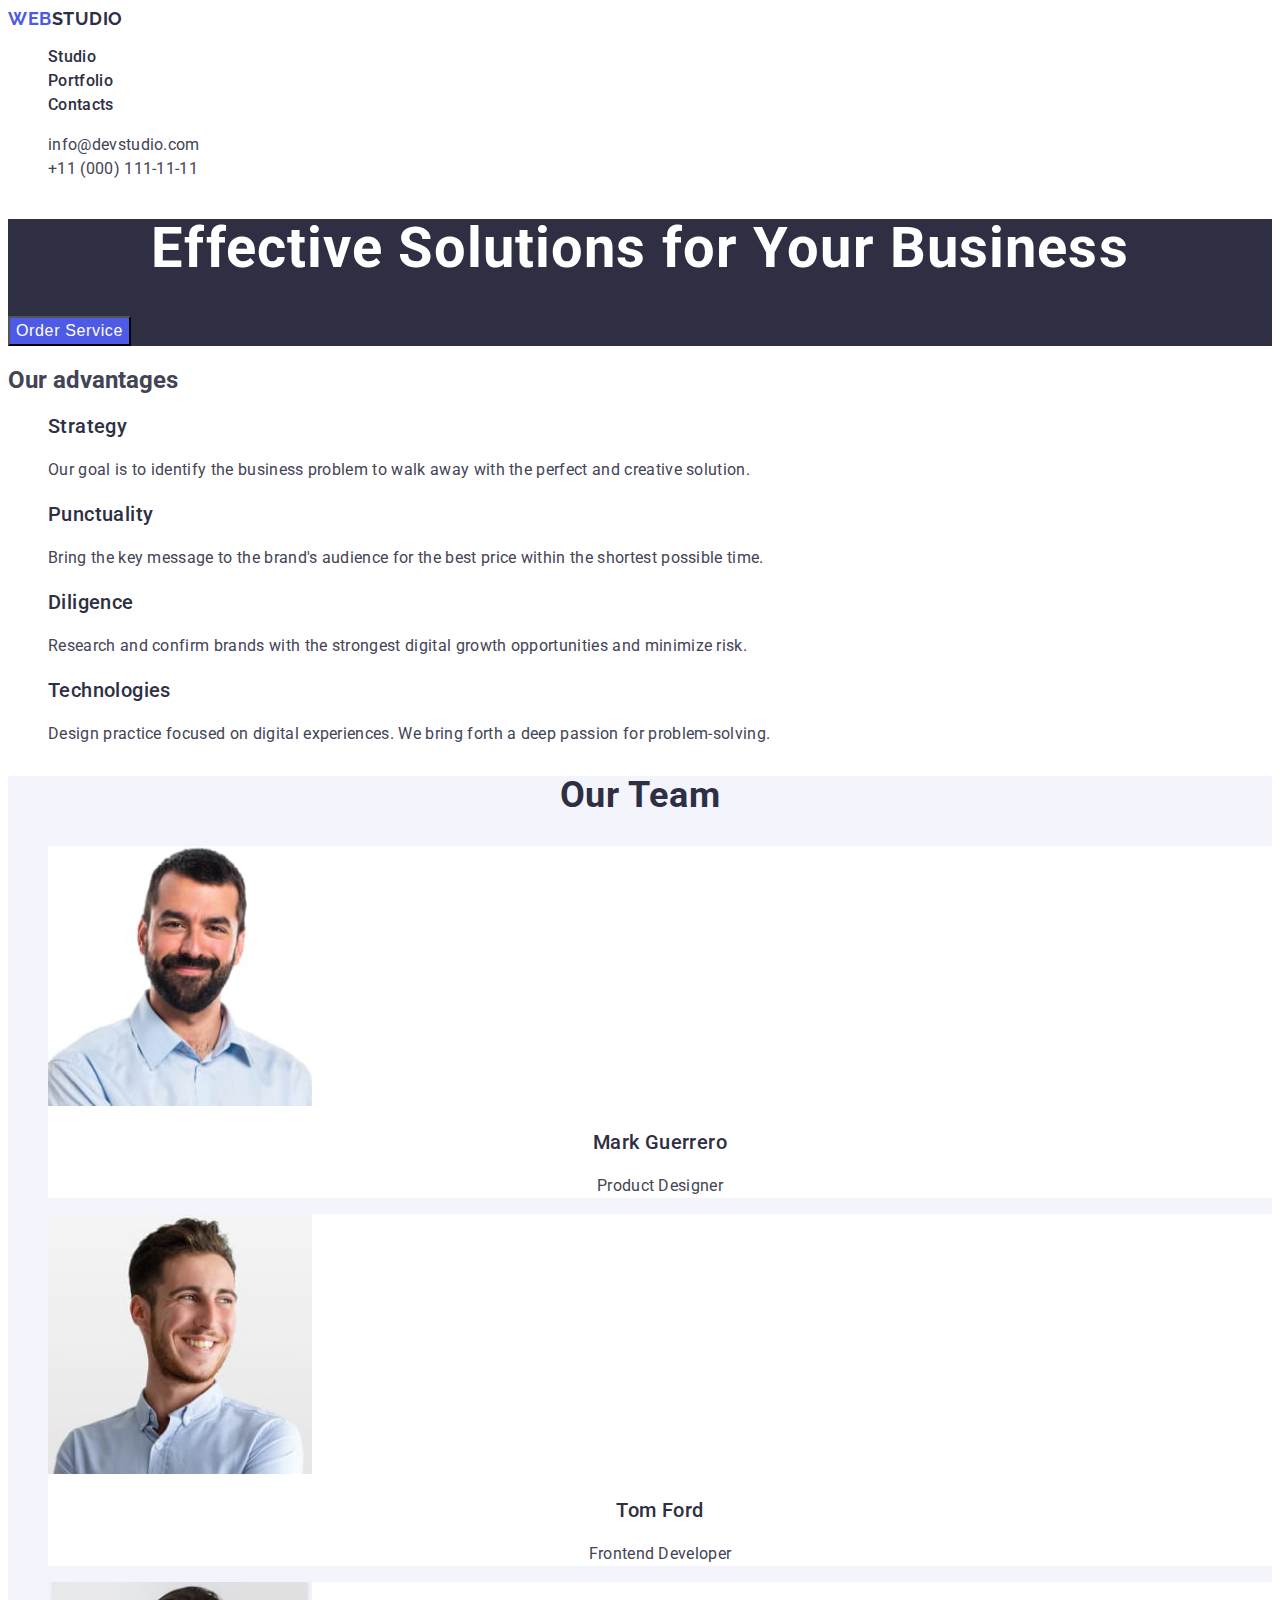
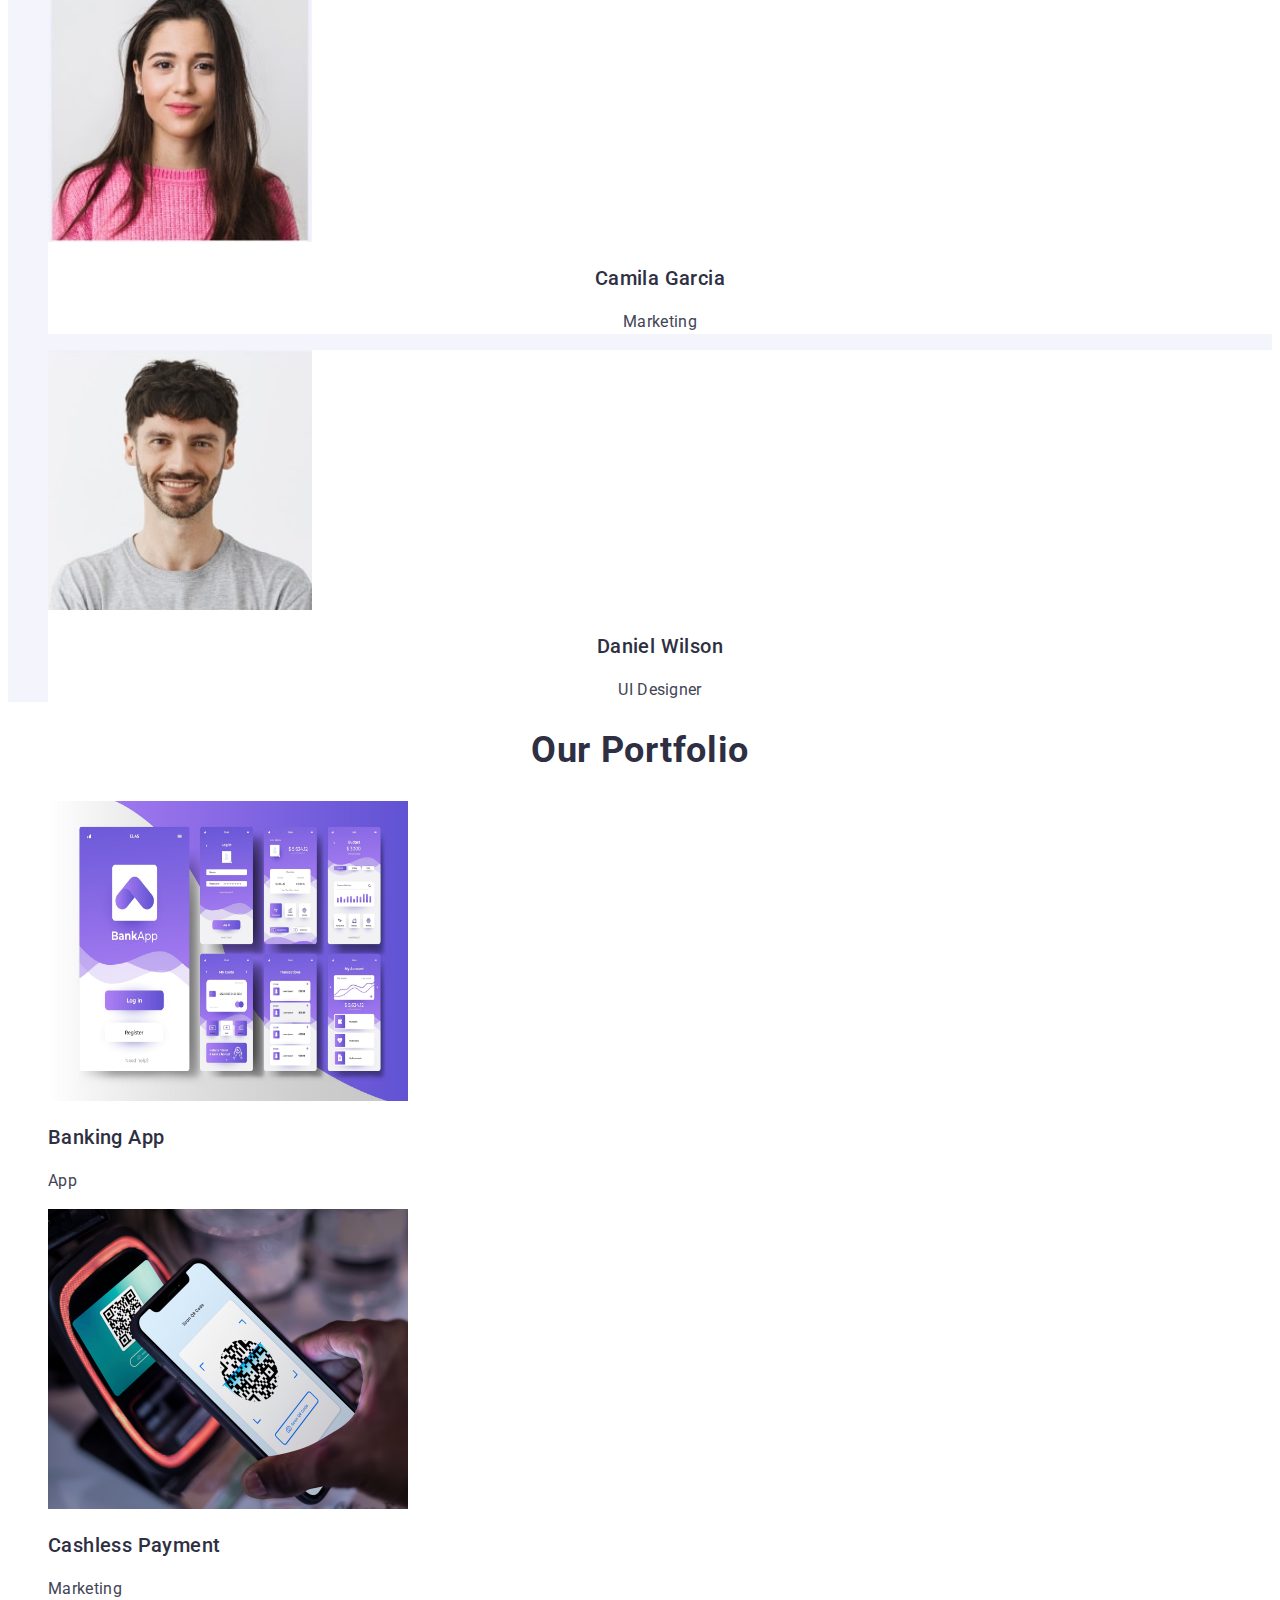
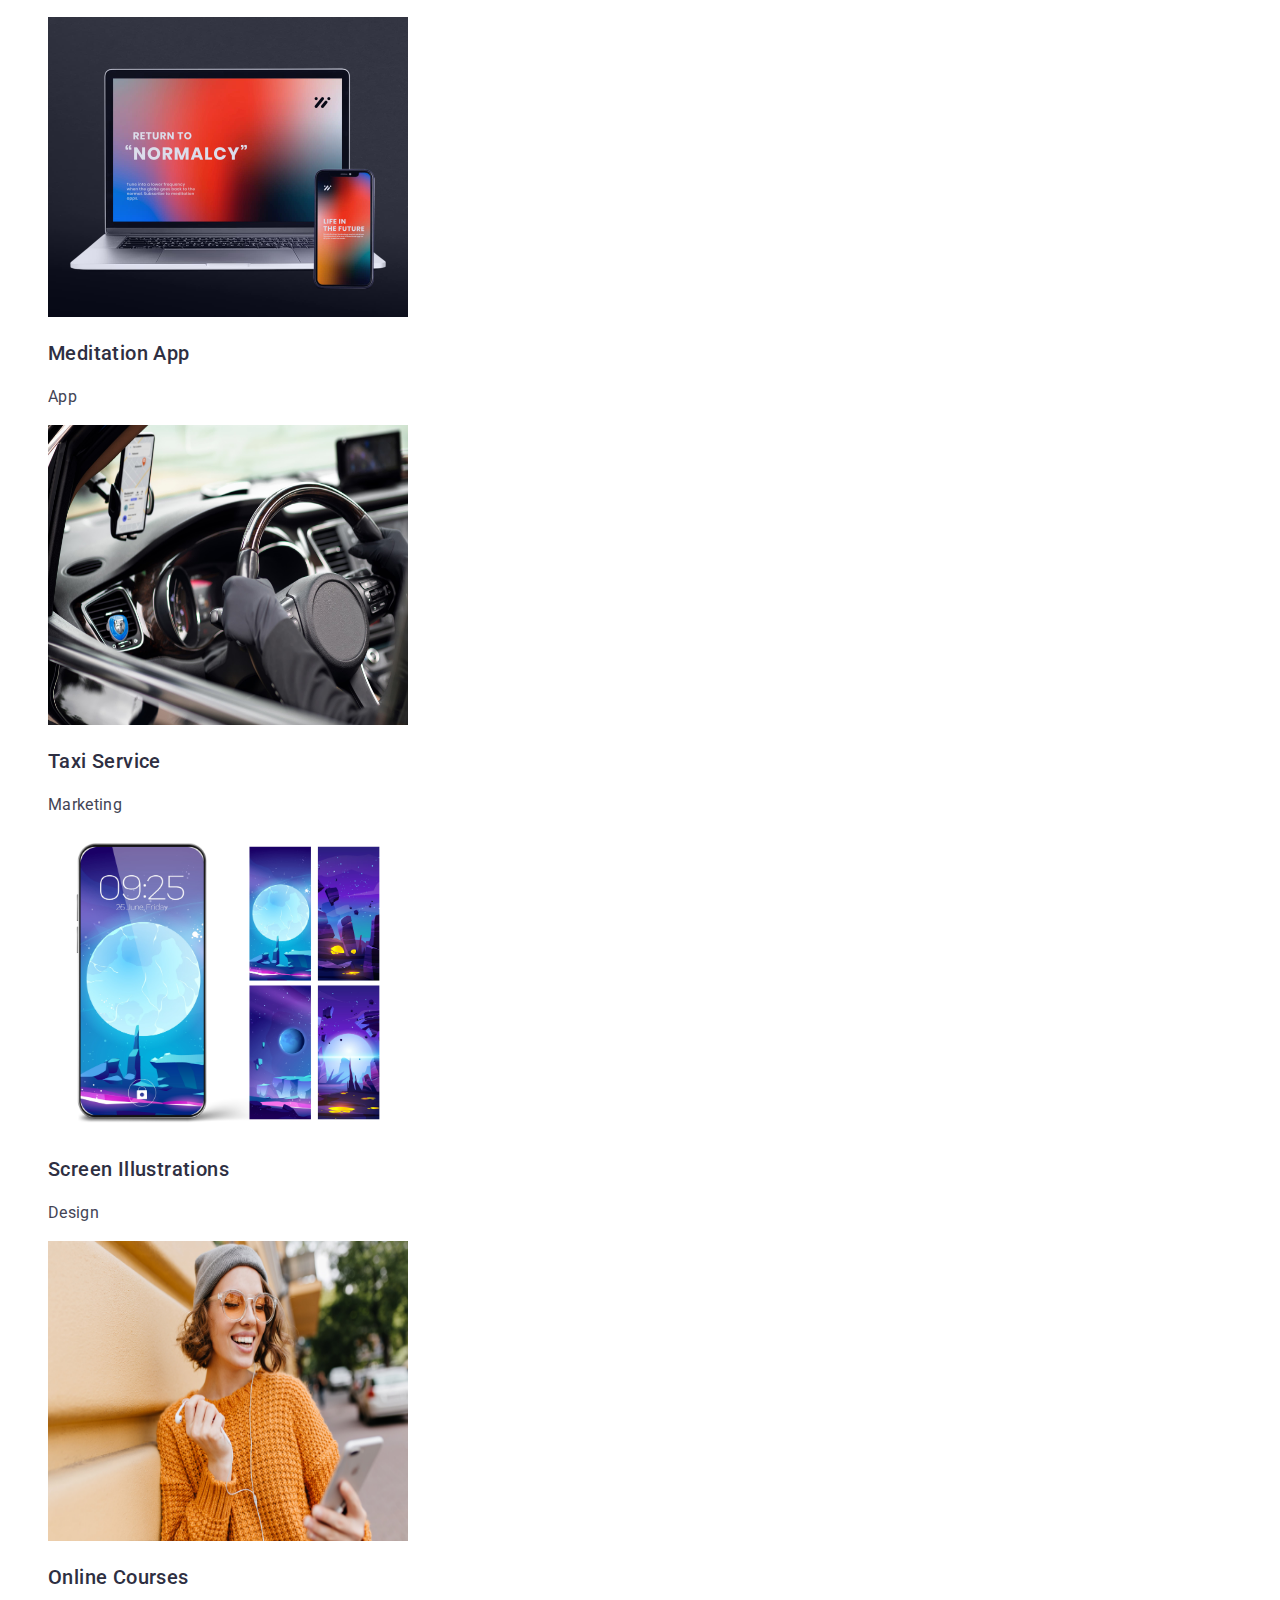
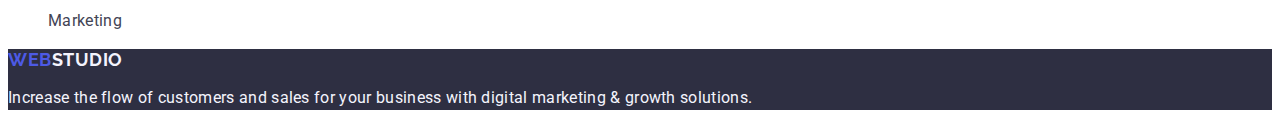
<file: index.html>
<!DOCTYPE html>
<html lang="en">
  <head>
    <meta charset="UTF-8" />
    <meta name="viewport" content="width=device-width, initial-scale=1.0" />
    <title>WebStudio</title>

    <link
      rel="stylesheet"
      href="https://cdnjs.cloudflare.com/ajax/libs/modern-normalize/3.0.1/modern-normalize.min.css"
      integrity="sha512-q6WgHqiHlKyOqslT/lgBgodhd03Wp4BEqKeW6nNtlOY4quzyG3VoQKFrieaCeSnuVseNKRGpGeDU3qPmabCANg=="
      crossorigin="anonymous"
      referrerpolicy="no-referrer"
    />

    <link rel="preconnect" href="https://fonts.googleapis.com" />
    <link rel="preconnect" href="https://fonts.gstatic.com" crossorigin />
    <link
      href="https://fonts.googleapis.com/css2?family=Raleway:wght@700&family=Roboto:wght@400;500;700&display=swap"
      rel="stylesheet"
    />

    <link rel="stylesheet" href="./css/styles.css" />
  </head>
  <body>
    <header class="page-header">
      <nav class="header-nav">
        <a class="logo header-logo" href="./index.html"
          >Web<span class="logo-part">Studio</span></a
        >
        <ul class="nav-list">
          <li class="nav-item">
            <a class="nav-link" href="./index.html">Studio</a>
          </li>
          <li class="nav-item">
            <a class="nav-link" href="">Portfolio</a>
          </li>
          <li class="nav-item">
            <a class="nav-link" href="">Contacts</a>
          </li>
        </ul>
      </nav>
      <address class="contacts">
        <ul class="contacts-list">
          <li class="contacts-item">
            <a class="contacsts-link" href="mailto:info@devstudio.com"
              >info@devstudio.com</a
            >
          </li>
          <li class="contacts-item">
            <a class="contacsts-link" href="tel:+110001111111"
              >+11 (000) 111-11-11</a
            >
          </li>
        </ul>
      </address>
    </header>

    <main>
      <section class="section-line">
        <h1 class="section-h">Effective Solutions for Your Business</h1>
        <button class="section-button" type="button">Order Service</button>
      </section>

      <section>
        <h2>Our advantages</h2>
        <ul>
          <li>
            <h3 class="page-our">Strategy</h3>
            <p class="item-our">
              Our goal is to identify the business problem to walk away with the
              perfect and creative solution.
            </p>
          </li>
          <li>
            <h3 class="page-our">Punctuality</h3>
            <p class="item-our">
              Bring the key message to the brand's audience for the best price
              within the shortest possible time.
            </p>
          </li>
          <li>
            <h3 class="page-our">Diligence</h3>
            <p class="item-our">
              Research and confirm brands with the strongest digital growth
              opportunities and minimize risk.
            </p>
          </li>
          <li>
            <h3 class="page-our">Technologies</h3>
            <p class="item-our">
              Design practice focused on digital experiences. We bring forth a
              deep passion for problem-solving.
            </p>
          </li>
        </ul>
      </section>

      <section class="our-team">
        <h2 class="page-team">Our Team</h2>
        <ul>
          <li class="section-lina">
            <img
              src="./images/mark-guerrero.jpg"
              alt="Mark Guerrero"
              width="264"
              height="260"
            />
            <h3 class="page-mark">Mark Guerrero</h3>
            <p class="page-product">Product Designer</p>
          </li>
          <li class="section-lina">
            <img
              src="./images/tom-ford.jpg"
              alt="Tom Ford"
              width="264"
              height="260"
            />
            <h3 class="page-mark">Tom Ford</h3>
            <p class="page-product">Frontend Developer</p>
          </li>
          <li class="section-lina">
            <img
              src="./images/camila_garcia.jpg"
              alt="Camila Garcia"
              width="264"
              height="260"
            />
            <h3 class="page-mark">Camila Garcia</h3>
            <p class="page-product">Marketing</p>
          </li>
          <li class="section-lina">
            <img
              src="./images/daniel-wilson.jpg"
              alt="Daniel Wilson"
              width="264"
              height="260"
            />
            <h3 class="page-mark">Daniel Wilson</h3>
            <p class="page-product">UI Designer</p>
          </li>
        </ul>
      </section>

      <section class="our-portfolio">
        <h2 class="page-portfolio">Our Portfolio</h2>
        <ul>
          <li>
            <img
              class="our-li"
              src="./images/banking_app.jpg"
              alt="Banking App"
              width="360"
              height="300"
            />
            <h3 class="page-banking">Banking App</h3>
            <p class="page-app">App</p>
          </li>
          <li>
            <img
              src="./images/cashless_payment.jpg"
              alt="Cashless Payment"
              width="360"
              height="300"
            />
            <h3 class="page-banking">Cashless Payment</h3>
            <p class="page-app">Marketing</p>
          </li>
          <li>
            <img
              src="./images/meditation_app.jpg"
              alt="Meditation App"
              width="360"
              height="300"
            />
            <h3 class="page-banking">Meditation App</h3>
            <p class="page-app">App</p>
          </li>
          <li>
            <img
              src="./images/taxi_service.jpg"
              alt="Taxi Service"
              width="360"
              height="300"
            />
            <h3 class="page-banking">Taxi Service</h3>
            <p class="page-app">Marketing</p>
          </li>
          <li>
            <img
              src="./images/screen_illustrations.jpg"
              alt="Screen Illustrations"
              width="360"
              height="300"
            />
            <h3 class="page-banking">Screen Illustrations</h3>
            <p class="page-app">Design</p>
          </li>
          <li>
            <img
              src="./images/online_courses.jpg"
              alt="Online Courses"
              width="360"
              height="300"
            />
            <h3 class="page-banking">Online Courses</h3>
            <p class="page-app">Marketing</p>
          </li>
        </ul>
      </section>
    </main>
    <footer class="page-footer">
      <a class="logo footer-logo" href="./index.html"
        >Web<span class="logo-part-footer">Studio</span></a
      >
      <p class="footer-item">
        Increase the flow of customers and sales for your business with digital
        marketing & growth solutions.
      </p>
    </footer>
  </body>
</html>
</file>
<file: css/styles.css>
body {
 font-family: "Roboto", sans-serif;
 color: #434455;
 background-color: #fff;
}

ul,
ol {
 list-style-type: none;
}

a {
 text-decoration: none;
}

.logo {
font-family: "Raleway", sans-serif;
font-weight: 700;
    font-size: 18px;
    line-height: 1.17;
    letter-spacing: 0.03em;
    text-transform: uppercase;
    color: #4d5ae5;
}

.header-logo .logo-part {
        color: #2e2f42;
}

.nav-link {
    font-weight: 500;
        font-size: 16px;
        line-height: 1.5;
        letter-spacing: 0.02em;
        color: #2e2f42;
}

.contacts {
    font-style: normal;
}

.contacsts-link {
    font-size: 16px;
    line-height: 1.5;
    letter-spacing: 0.02em;
    color: #434455;
}

.nav-link:hover,
.nav-link:focus,
.contacsts-link:hover,
.contacsts-link:focus {
    color: #404bbf;
}

.section-line {
    background-color: #2e2f42;
}

.section-h {
    font-weight: 700;
    font-size: 56px;
    line-height: 1.07;
    letter-spacing: 0.02em;
    text-align: center;
    color: #fff;
}

.section-button {
    font-weight: 500;
        font-size: 16px;
        line-height: 1.5;
        letter-spacing: 0.04em;
        color: #fff;
        background-color: #4d5ae5
        
}
.section-button {
color: #ffffff;
cursor: pointer;
}
.section-button:hover,
.section-button:focus {
    background-color: #404bbf;
}

/*<!-- Our advantages section -->*/

.page-our {
    font-weight: 500;
    font-size: 20px;
    line-height: 1.2;
    letter-spacing: 0.02em;
    color: #2e2f42;
}
.item-our {
font-weight: 400;
font-size: 16px;
line-height: 1.5;
letter-spacing: 0.02em;
color: #434455;
}

/*< !-- Our team section -->*/

.page-team {
    font-weight: 700;
        font-size: 36px;
        line-height: 1.11;
        letter-spacing: 0.02em;
        text-align: center;
        color: #2e2f42;
        text-transform: capitalize;
        background-color: #F4F4FD  
}

.our-team {
    background: #F4F4FD;
}

.page-team {
    background-color: #F4F4FD;
        font-weight: 700;
        font-size: 36px;
        line-height: 1.11;
        letter-spacing: 0.02em;
        text-align: center;
        color: #2e2f42;
        text-transform: capitalize;
}

.section-lina {
    background-color: #ffffff;
}

.page-mark {
    font-weight: 500;
        font-size: 20px;
        line-height: 1.2;
        letter-spacing: 0.02em;
        text-align: center;
        color: #2e2f42;
        text-transform: capitalize;
}

.page-product {
    font-weight: 400;
        font-size: 16px;
        line-height: 1.5;
        letter-spacing: 0.02em;
        text-align: center;
        color: #434455;
        
}

.our-portfolio {
    background-color: #ffffff;
}

.page-portfolio {
    background-color: #ffffff;
    font-weight: 700;
        font-size: 36px;
        line-height: 1.11;
        letter-spacing: 0.02em;
        text-align: center;
        color: #2e2f42;
        text-transform: capitalize;
}

.our-li {
    background-color: #ffffff;
}

.page-banking {
    font-weight: 500;
        font-size: 20px;
        line-height: 1.2;
        letter-spacing: 0.02em;
        color: #2e2f42;
        
}

.page-app{
    font-weight: 400;
        font-size: 16px;
        line-height: 1.5;
        letter-spacing: 0.02em;
        color: #434455;
       
}

.page-footer {
    background-color: #2e2f42;
}

.logo-part-footer {
    color: #f4f4fd;
}

.footer-item {
    font-weight: 400;
        font-size: 16px;
        line-height: 1.5;
        letter-spacing: 0.02em;
        color: #f4f4fd;
}
</file>
